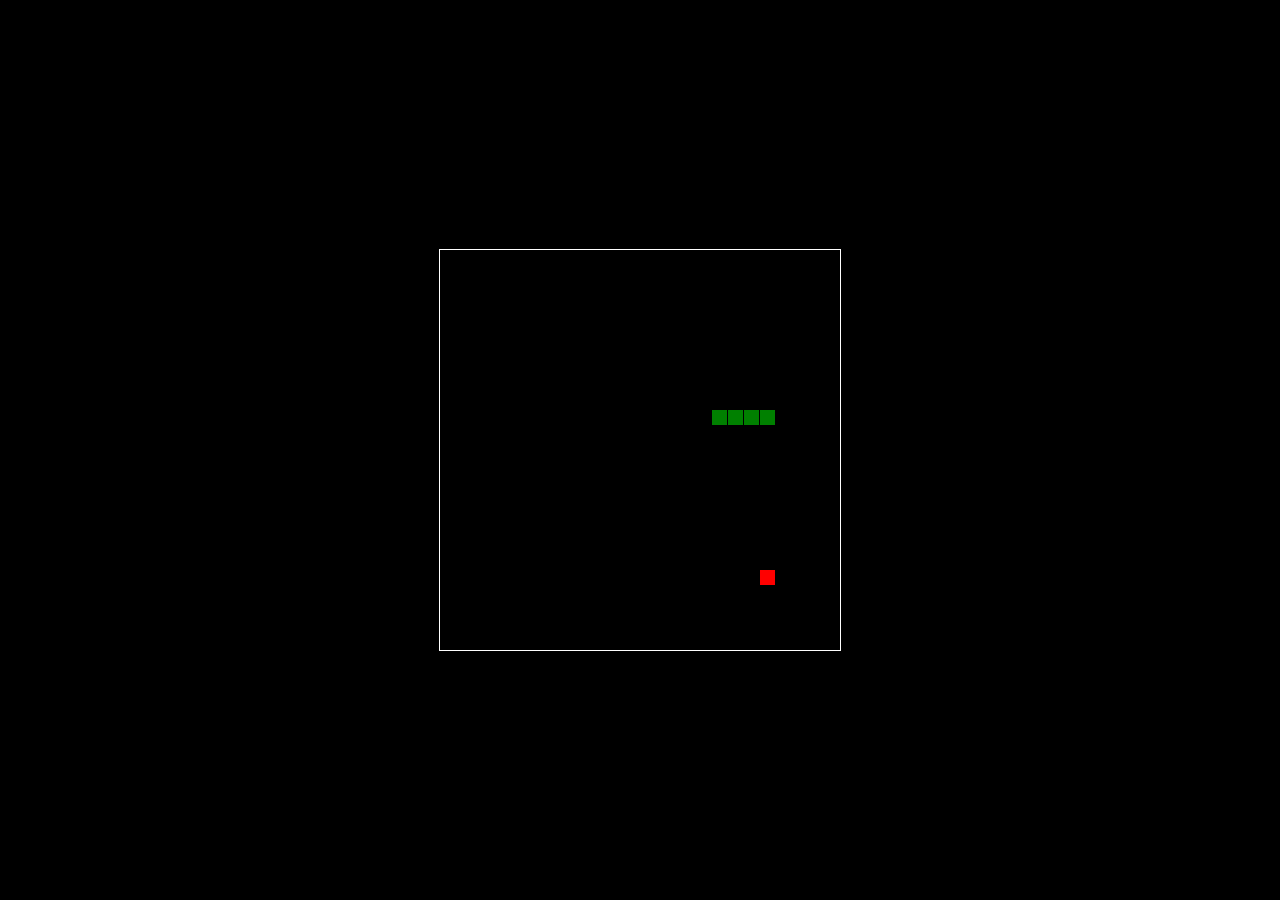
<file: game.html>
<!DOCTYPE html>
<html lang="en">
<head>
    <meta charset="UTF-8">
    <meta http-equiv="X-UA-Compatible" content="IE=edge">
    <meta name="viewport" content="width=device-width, initial-scale=1.0">
    <link rel="stylesheet" href="other.css">
    <title></title>
</head>
<body>
    <canvas width="400" height="400" id="game"></canvas>
</body>
<script src="script.js"></script>
</html>
</file>
<file: other.css>
html, body {
    height: 100%;
    margin: 0;
  }

  body {
    background: black;
    display: flex;
    align-items: center;
    justify-content: center;
  }
  canvas {
    border: 1px solid white;
  }
</file>
